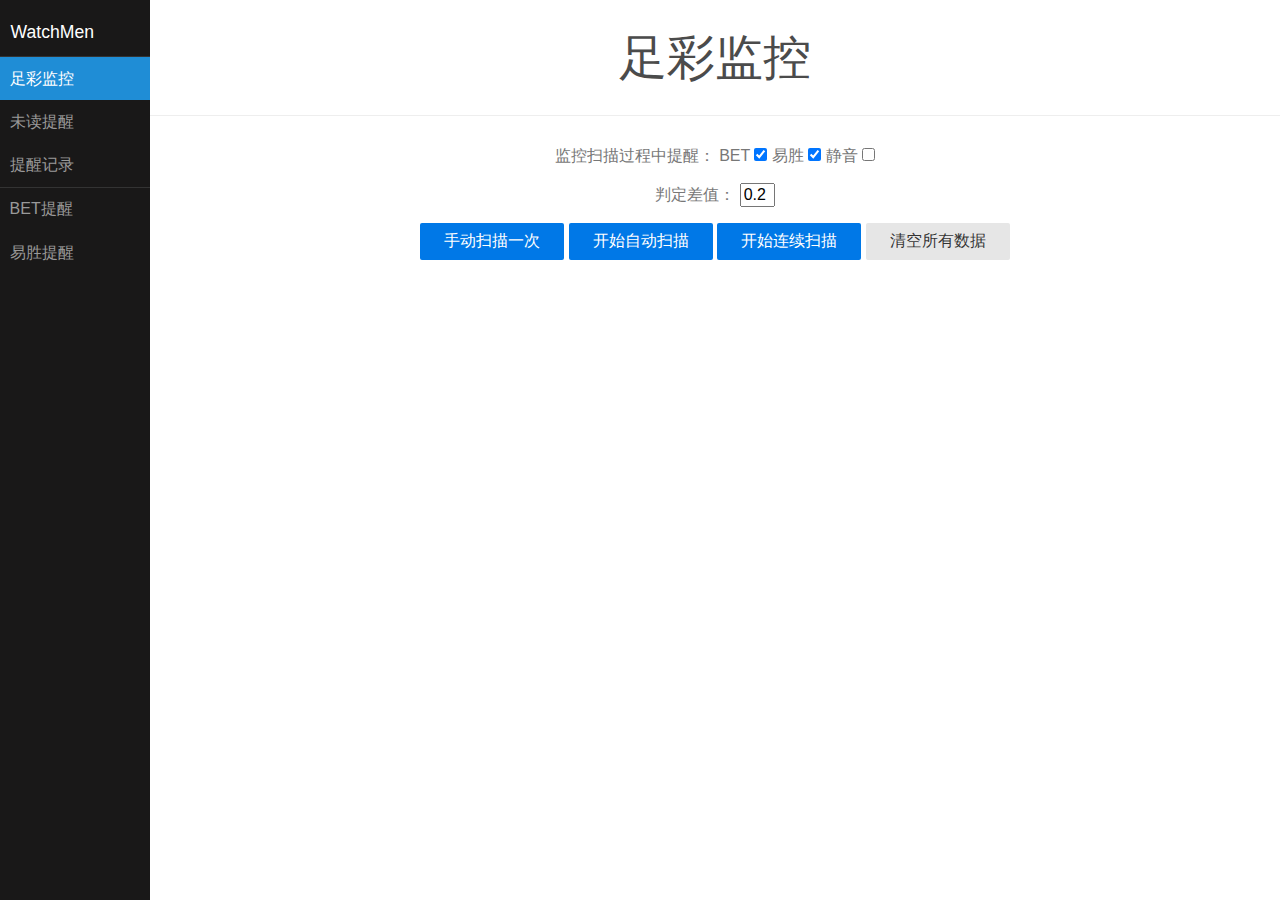
<file: templates/index.html>
﻿<html xmlns="http://www.w3.org/1999/xhtml">

<head>
    <title>足彩监控系统_v1.1</title>
    <link rel="stylesheet" href="/static/css/pure-min.css">
    <link rel="stylesheet" href="/static/css/baby-blue.css">
    <link rel="stylesheet" href="/static/css/cupertino/jquery-ui-1.10.0.custom.css">
    <link rel="stylesheet" href="/static/css/tablesorter/blue/style.css" type="text/css" media="print, projection, screen" />
    <script type="text/javascript" src="/static/js/jquery-1.9.0.js"></script>
    <script type="text/javascript" src="/static/js/jquery.tablesorter.js"></script>
    <script type="text/javascript" src="/static/js/jquery-ui-1.10.0.custom.js"></script>
    <script type="text/javascript">


        $(function(){
            $("#dia_A").dialog({
                autoOpen : false,
                title : "请注意以下场次盘口不一致" ,
                width : 600 ,
                height : 600,
                position : ["left", "bottom"]
            })
            $("#dia_B").dialog({
                autoOpen : false,
                title : "请注意以下场次差值过大" ,
                width : 600 ,
                height : 600,
                position : ["right", "bottom"]
            })
            //$("#check_WD").click()
            //$("#check_YS").click()

            $("#manual_scan").click(function(){

                $("#waiting").show()
                $("#msg").html("正在扫描数据中,请耐心等待...")
                var gap = $("#gap").val()
                $.ajax({
                    url:"/manual_scan/?gap=" + gap  + "&no_sound=" + $("#no_sound")[0].checked ,
                    type:"get",
                    error:function(){
                        alert("启动失败,请重试")
                        $("#waiting").hide()
                        $("#msg").html("就绪")
                    },
                    success:function(msg){
                        $("#waiting").hide()
                        $("#msg").html("完成")

                        var remind_str_A = ""
                        var remind_str_B = ""
                        if ($("#check_WD")[0].checked){
                            remind_str_A = remind_str_A + msg.split("/////")[0]
                            remind_str_B = remind_str_B + msg.split("/////")[1]
                        }
                        if ($("#check_YS")[0].checked){
                            remind_str_A = remind_str_A + msg.split("/////")[2]
                            remind_str_B = remind_str_B + msg.split("/////")[3]
                        }
                        if (remind_str_A){
                            $("#remind_list_A").html(remind_str_A)
                            $('#dia_A').dialog('open')
                        }
                        if (remind_str_B){
                            $("#remind_list_B").html(remind_str_B)
                            $('#dia_B').dialog('open')
                        }
                    }
                })

            })

            function sacn(email, interval){
                $("#waiting").show()
                $("#msg").html("正在扫描数据中,请耐心等待...")
                var gap = $("#gap").val()
                $.ajax({
                    url:"/manual_scan/?email="+email + "&gap=" + gap + "&no_sound=" + $("#no_sound")[0].checked ,
                    type:"get",
                    error:function(){
                        $("#waiting").hide()
                        $("#msg").html("遇到错误终止,等待下一次扫描")
                    },
                    success:function(msg){
                        $("#waiting").hide()
                        $("#msg").html("完成,等待下一次扫描")

                        var remind_str_A = ""
                        var remind_str_B = ""
                        if ($("#check_WD")[0].checked){
                            remind_str_A = remind_str_A + msg.split("/////")[0]
                            remind_str_B = remind_str_B + msg.split("/////")[1]
                        }
                        if ($("#check_YS")[0].checked){
                            remind_str_A = remind_str_A + msg.split("/////")[2]
                            remind_str_B = remind_str_B + msg.split("/////")[3]
                        }
                        if (remind_str_A){
                            $("#remind_list_A").html(remind_str_A)
                            $('#dia_A').dialog('open')
                        }
                        if (remind_str_B){
                            $("#remind_list_B").html(remind_str_B)
                            $('#dia_B').dialog('open')
                        }

                        setTimeout(function(){
                            sacn(email, interval)
                        },interval)

                    }
                })
            }

            $("#auto_scan").click(function(){
                var interval = parseInt(prompt("请输入自动扫描的时间间隔(分钟)"))
                if (interval>2){
                    var email = prompt("请输入接收提醒的邮箱地址")
                    alert("系统将每隔"+interval+"分钟自动扫描一次数据,如发现新的提醒将发送至您的邮箱"+email+",点击确认开始.")
                    sacn(email, interval*60000)
                }
                else{
                    alert("建议填写5分钟以上的间隔")
                }
            })

            $("#continue_scan").click(function(){
                var email = prompt("请输入接收提醒的邮箱地址")
                alert("系统将不间断扫描数据,如发现新的提醒将发送至您的邮箱"+email+",点击确认开始.")
                sacn(email, 5000)
            })


        })
    </script>
</head>

<body>


<div class="pure-g-r" id="layout" style="letter-spacing:0">

    <div class="pure-u" id="menu">
        <div class="pure-menu pure-menu-open">
            <a class="pure-menu-heading" href="/" style="text-transform:capitalize" >WatchMen</a>

            <ul>
                <li class="pure-menu-selected ">
                    <a href="/">足彩监控</a>
                </li>

                <li class=" ">
                    <a href="/unread/" target="_blank">未读提醒</a>
                </li>

                <li class="">
                    <a href="/remind/" target="_blank">提醒记录</a>
                </li>

                <li class="menu-item-divided">
                    <a href="/remind/?org=BET" target="_blank">BET提醒</a>
                </li>

                <li class=" ">
                    <a href="/remind/?org=YS" target="_blank">易胜提醒</a>
                </li>

            </ul>
        </div>
    </div>


    <div id="right">

        <div class="header">
            <h1>足彩监控</h1>
        </div>

        <div id="content" style="text-align: center;margin-top: 30px">

            <p>
                监控扫描过程中提醒：
                BET
                <input type="checkbox" id="check_WD" checked />
                易胜
                <input type="checkbox" id="check_YS" checked />
                静音
                <input type="checkbox" id="no_sound" />
            </p>

            <p>
                判定差值：
                <input type="text" id="gap" value="0.2" style="width: 35px"/>
            </p>

            <button id="manual_scan" class="pure-button pure-button-primary">手动扫描一次</button>
            <button id="auto_scan" class="pure-button pure-button-primary">开始自动扫描</button>
            <button id="continue_scan" class="pure-button pure-button-primary">开始连续扫描</button>
            <button class="pure-button" onclick="if(confirm('确定清空所有数据？')){top.location='/clear/'}">清空所有数据</button>

            <p id="msg"></p>
            <div id="waiting" style="display: none">
                <img src="/static/image/waiting.gif" width="250" height="20"/>
            </div>

        </div>



    </div>


</div>


<div id="dia_A">
    <div id="remind_list_A"></div>
</div>

<div id="dia_B">
    <div id="remind_list_B"></div>
</div>



</body>

</html>
</file>
<file: static/css/baby-blue.css>
body {
    font-family: sans-serif;
    color: #777;
}


/* Add transition to containers so they can push in and out */
#layout,
#menu,
.pure-menu-link {
    -webkit-transition: all 0.2s ease-out;
    -moz-transition: all 0.2s ease-out;
    -ms-transition: all 0.2s ease-out;
    -o-transition: all 0.2s ease-out;
    transition: all 0.2s ease-out;
}


/* --------------------------
 * Element Styles
 * --------------------------
*/


h1, h2, h3, h4, h5, h6 {
    font-weight: bold;
    color: rgb(75, 75, 75);
}
h3 {
    font-size: 1.25em;
}
h4 {
    font-size: 1.125em;
}

a {
    color: #3b8bba; /* block-background-text-normal */
    text-decoration: none;
}

a:visited {
    color: #265778; /* block-normal-text-normal */
}

dt {
    font-weight: bold;
}
dd {
    margin: 0 0 10px 0;
}

/* --------------------------
 * Layout Styles
 * --------------------------
*/

#layout {
    padding-left: 150px; /* left col width "#menu" */
    left: 0;
}


/* Apply the .box class on the immediate parent of any grid element (pure-u-*) to apply some padding. */
.l-box {
    padding: 1.3em;
}

.l-vbox {
    padding: 1.3em 0;
}

.l-hbox {
    padding: 0 1.3em;
}

.l-centered {
    text-align: center;
}


/* --------------------------
 * Header Module Styles
 * --------------------------
*/
.header {
    min-height: 80px;
    margin: 0;
    color: #333;
    padding: 1em;
    text-align: center;
    border-bottom: 1px solid #eee;
    background: #fff;
}
.header h1 {
    margin: 0.2em 0;
    font-size: 3em;
    font-weight: 300;
}
.header h2 {
    font-weight: 300;
    margin: 0;
    color: #ccc;
}

aside {
    background: #1f8dd6; /* same color as selected state on site menu */
    padding: 0.3em 1em;
    border-radius: 3px;
    color: #fff;
}
aside a, aside a:visited {
    color: rgb(169, 226, 255);
}


/* --------------------------
 * Content Module Styles
 * --------------------------
*/

/* The content div is placed as a wrapper around all the docs */
.content {
    margin: 0 auto;
    width: 70%;
    margin-bottom:50px;
}
.content p {
    line-height: 1.6em;
    font-size: 1.125em;
}

.content .content-subhead {
    margin: 50px 0 20px 0;
    font-weight: 300;
    color: #888;
}

.content .content-spaced {
    line-height: 1.8em;
}

/* A code snippet that has been syntax highlighted */
.content .snippet {
    margin: 1.3em 0 1em;
    padding: 1.3em;
}

.content .content-quote {
    font-family: "Georgia", serif;
    color: #666;
    font-style: italic;
    line-height: 1.8em;
    border-left: 5px solid #ddd;
    padding-left: 1.5em;
}



/* --------------------------
 * Footer Module Styles
 * --------------------------
*/
.legal {
    font-size: 80%;
    border-top: 1px solid #eee;
    padding: 0.5em 0;
    background: rgb(250, 250, 250);
}

.legal-license,
.legal-copyright {
    margin: 0;
}

.legal-copyright,
.legal-links {
    text-align: right;
}

.legal-links {
    list-style: none;
    margin: 0;
}

.legal-logo {
    text-align: center;
}

/* --------------------------
 * Main Navigation Bar Styles
 * --------------------------
*/

#menu {
    margin-left: -150px; /* "#menu" width */
    width: 150px;
    position: fixed;
    top: 0;
    left: 150px;
    bottom: 0;
    z-index: 1000; /* so the menu or its navicon stays above all content */
    background: #191818;
    overflow-y: auto;
    -webkit-overflow-scroll: touch;
}
#menu a {
    color: #999;
    border: none;
    white-space: normal;
    padding: 0.6em 0 0.6em 0.6em;
}

#menu .pure-menu-open {
    background: transparent;
    border: 0;
}

#menu .pure-menu ul {
    border: none;
    background: transparent;
}

#menu .pure-menu ul,
#menu .pure-menu .menu-item-divided {
    border-top: 1px solid #333;
}

#menu .pure-menu li a:hover,
#menu .pure-menu li a:focus {
    background: #333;
}

.pure-menu-link {
    display: none; /* show this only on small screens */
    top: 0;
    left: 150px; /* "#menu width" */
    background: #000;
    background: rgba(0,0,0,0.7);
    font-size: 10px; /* change this value to increase/decrease button size */
    z-index: 10;
    width: 2em;
    height: auto;
    padding: 2.1em 1.6em;
}

.pure-menu-link:hover,
.pure-menu-link:focus {
    background: #000;
}

.pure-menu-link span {
    position: relative;
    display: block;
}

.pure-menu-link span,
.pure-menu-link span:before,
.pure-menu-link span:after {
    background-color: #fff;
    width: 100%;
    height: .2em;
    -webkit-transition: all 0.8s;
    -moz-transition: all 0.8s;
    -ms-transition: all 0.8s;
    -o-transition: all 0.8s;
    transition: all 0.8s;
}

.pure-menu-link span:before,
.pure-menu-link span:after {
    position: absolute;
    margin-top: -.6em;
    content: " ";
}

.pure-menu-link span:after {
    margin-top: .6em;
}

.pure-menu-link.active span {
    background: transparent;
}

.pure-menu-link.active span:before {
    -webkit-transform: rotate(45deg) translate(.5em, .4em);
    -moz-transform: rotate(45deg) translate(.5em, .4em);
    -ms-transform: rotate(45deg) translate(.5em, .4em);
    -o-transform: rotate(45deg) translate(.5em, .4em);
    transform: rotate(45deg) translate(.5em, .4em);
}

.pure-menu-link.active span:after {
    -webkit-transform: rotate(-45deg) translate(.45em, -.35em);
    -moz-transform: rotate(-45deg) translate(.45em, -.35em);
    -ms-transform: rotate(-45deg) translate(.45em, -.35em);
    -o-transform: rotate(-45deg) translate(.45em, -.35em);
    transform: rotate(-45deg) translate(.45em, -.35em);
}

#menu .pure-menu-heading {
    font-size: 110%;
    color: #fff;
}
#menu .pure-menu-heading:hover,
#menu .pure-menu-heading:focus {
    color: #999;
}

#menu .pure-menu-selected {
    background: #1f8dd6;
}

#menu .pure-menu-selected a {
    color: #fff;
}

#menu li.pure-menu-selected a:hover,
#menu li.pure-menu-selected a:focus {
    background: none;
}



/* ---------------------
 * Smaller Module Styles
 * ---------------------
*/

/* example code blocks */
.example-snippet {
    margin: 2em 0;
    font-size: 85%;
}

/* green call to action button class */
.notice {
    background-color: #61B842;
    color: white;
}

.pure-button {
    font-family: inherit;
}
a.pure-button-primary {
    color: white;
}

.muted {
    color: #ccc;
}

/* --------------------------
 * Responsive Styles
 * --------------------------
*/

@media (max-width: 870px) {

    /* Navigation Push Styles */
    #layout {
        position: relative;
        padding-left: 0;
    }
    #layout.active {
        position: relative;
        left: 150px;
    }
    #layout.active #menu {
        left: 150px;
        width: 150px;
    }

    #menu {
        left: 0;
    }

    .pure-menu-link {
        position: fixed;
        left: 0;
        display: block;
    }

    #layout.active .pure-menu-link {
        left: 150px;
    }
}

@media (max-width: 767px) {

    .content {
        width: 95%;
        font-size: 90%;
    }

    .legal-links {
        padding:1em 0;
    }
    .legal-license,
    .legal-copyright,
    .legal-links,
    .legal-links li {
        text-align: center;
    }

    /* normalize paddings on small screens*/
    .l-hbox {
        padding: 1.3em;
    }
}

/**
 * Baby Blue theme for RainbowJS
 *
 * @author tilomitra
 */

pre {
    word-wrap: break-word;
    padding: 6px 10;
    line-height: 1.3em;
    margin-bottom: 20;
    border: 1px solid #eee;
}

code {
    border: none;
    margin: 0 2px;
    font-size: 0.8em;
    padding: 0.4em 0.6em;
    white-space: nowrap;
}

pre code {
    padding: 0;
    margin: 0;
    font-size: 0.95em;
    white-space: pre-wrap;
}

pre, code {
    font-family: Consolas, 'Liberation Mono', Courier, monospace;
    color: #333;
    background: rgb(250, 250, 250);
}


pre .comment {
    color: #999;
}


pre .tag, pre .tag-name, pre .support.tag-name {
    color: rgb(85, 85, 85);
}

pre .keyword, pre .css-property, pre .vendor-prefix, pre .sass, pre .class, pre .id, pre .css-value, pre .entity.function, pre .storage.function {
    font-weight: bold;
}

pre .css-property, pre .css-value, pre .vendor-prefix, pre .support.namespace {
    color: #333;
}

pre .constant.numeric, pre .keyword.unit, pre .hex-color {
    font-weight: normal;
    color: #099;
}

pre .attribute, pre .variable, pre .support {
    color:  #757575; /* skinbuilder block-page-text-normal with #1f8dd6 as primary */
}

pre .string, pre .support.value  {
    font-weight: normal;
    color: #3b8bba; /* skinbuilder block-mine-text-low with #1f8dd6 as primary */
}
</file>
<file: static/css/tablesorter/blue/style.css>
/* tables */
table.tablesorter {
	font-family:arial;
	background-color: #CDCDCD;
	margin:10px 0pt 15px;
	font-size: 8pt;
	width: 100%;
	text-align: left;
}
table.tablesorter thead tr th, table.tablesorter tfoot tr th {
	background-color: #e6EEEE;
	border: 1px solid #FFF;
	font-size: 8pt;
	padding: 4px;
}
table.tablesorter thead tr .header {
	background-image: url(bg.gif);
	background-repeat: no-repeat;
	background-position: center right;
	cursor: pointer;
}
table.tablesorter tbody td {
	color: #3D3D3D;
	padding: 4px;
	background-color: #FFF;
	vertical-align: top;
}
table.tablesorter tbody tr.odd td {
	background-color:#F0F0F6;
}
table.tablesorter thead tr .headerSortUp {
	background-image: url(asc.gif);
}
table.tablesorter thead tr .headerSortDown {
	background-image: url(desc.gif);
}
table.tablesorter thead tr .headerSortDown, table.tablesorter thead tr .headerSortUp {
background-color: #8dbdd8;
}
</file>
